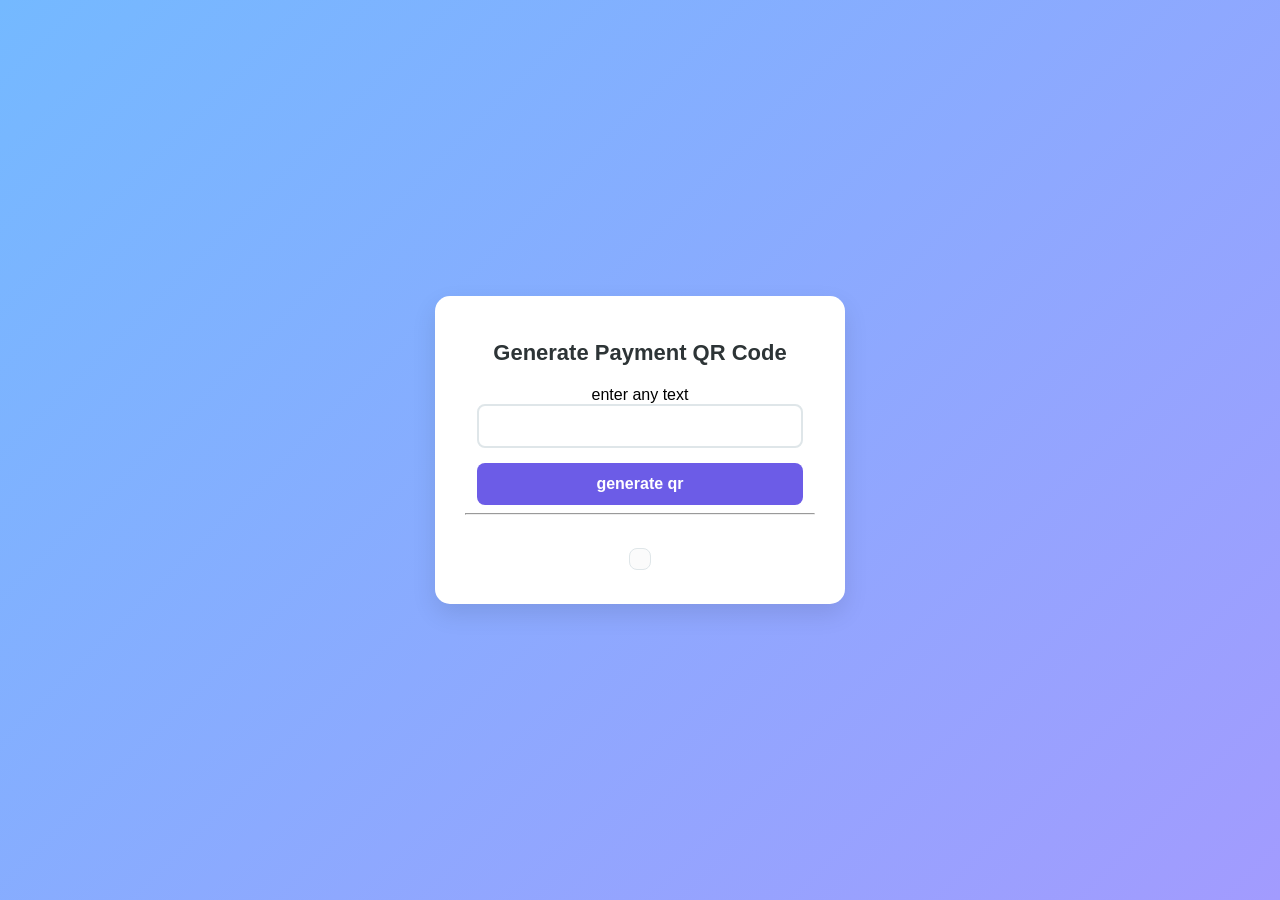
<file: index.html>
<!DOCTYPE html>
<html lang="en">
<head>
    <meta charset="UTF-8">
    <meta name="viewport" content="width=device-width, initial-scale=1.0">
    <title>QR CODE</title>
    <link rel="stylesheet" href="style.css">
<script>
    function qr()
    {
        var a=mytext.value
        var b="https://api.qrserver.com/v1/create-qr-code/?data="+a;
        myqr.src=b;
    }
</script>
</head>
<body>
    <div class="container">
    <h1>Generate Payment QR Code</h1>
    enter any text
    <input id="mytext"/>
    <button onclick="qr()">generate qr</button>
    <hr/>
    <img id="myqr"/>
    </div>
</body>
</html>
</file>
<file: style.css>
body {
    font-family: 'Segoe UI', Tahoma, Geneva, Verdana, sans-serif;
    background: linear-gradient(135deg, #74b9ff, #a29bfe); 
    display: flex;
    justify-content: center;
    align-items: center;
    height: 100vh;
    margin: 0;
}
.container {
    background: white;
    padding: 30px;
    border-radius: 15px;
    box-shadow: 0 10px 25px rgba(0, 0, 0, 0.1); 
    text-align: center;
    max-width: 350px;
    width: 100%;
}
h1 {
    font-size: 22px;
    color: #2d3436;
    margin-bottom: 20px;
}
input {
    width: 85%;
    padding: 12px;
    border: 2px solid #dfe6e9;
    border-radius: 8px;
    font-size: 14px;
    outline: none;
    margin-bottom: 15px;
    transition: 0.3s;
}

input:focus {
    border-color: #6c5ce7; 
}

button {
    width: 93%;
    padding: 12px;
    background-color: #6c5ce7;
    color: white;
    border: none;
    border-radius: 8px;
    font-size: 16px;
    font-weight: bold;
    cursor: pointer;
    transition: 0.3s;
}

button:hover {
    background-color: #5b4bc4; 
}
img {
    margin-top: 25px;
    border: 1px solid #dfe6e9;
    padding: 10px;
    border-radius: 8px;
    background: #fbfbfb;
}
</file>
